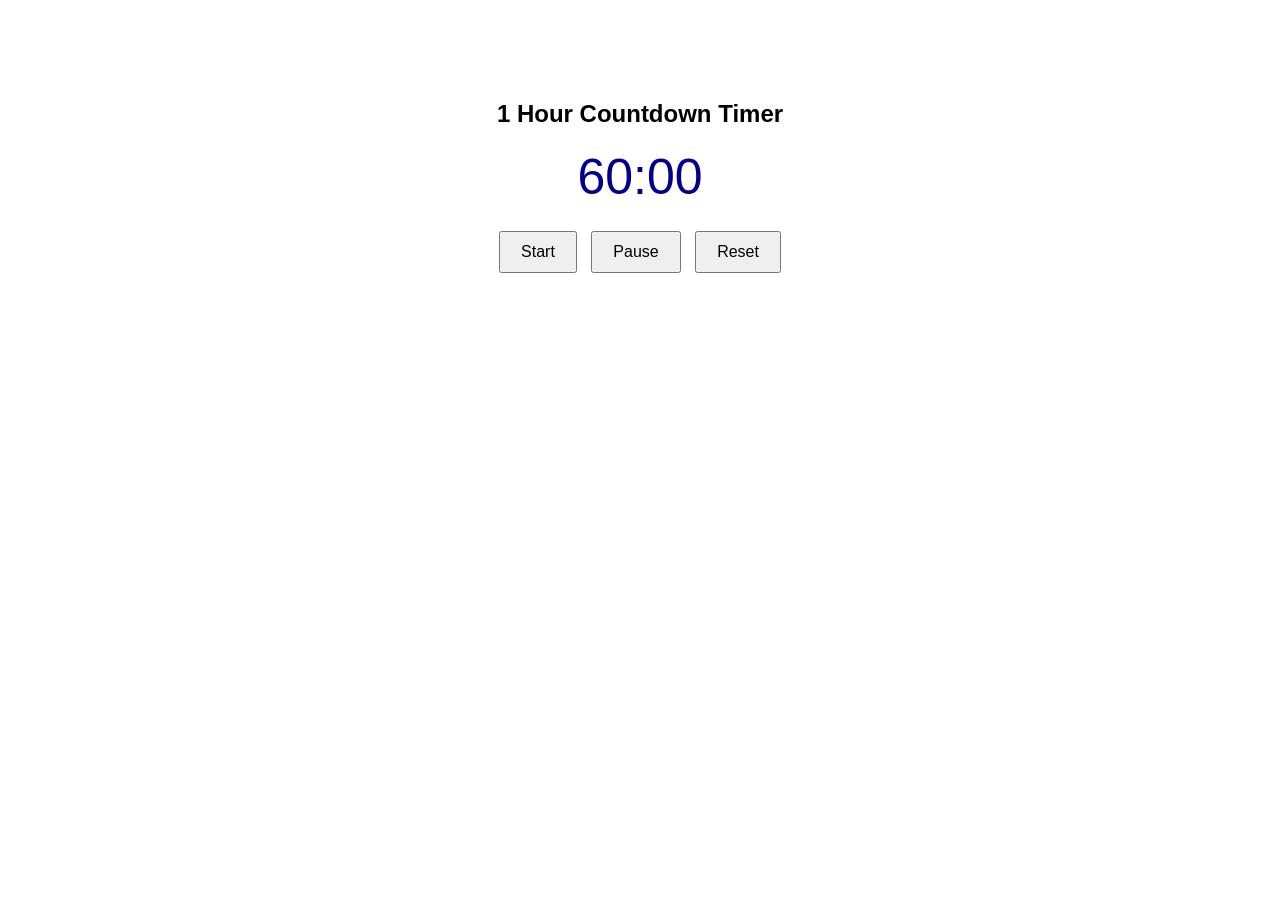
<file: task4.html>
<!DOCTYPE html>
<html>
<head>
<title>Countdown Timer</title>
<link rel="stylesheet" href="task4.css">
</head>

<body>

<h2>1 Hour Countdown Timer</h2>

<div id="timer">60:00</div>

<div class="buttons">
<button onclick="startTimer()">Start</button>
<button onclick="pauseTimer()">Pause</button>
<button onclick="resetTimer()">Reset</button>
</div>

<script src="task4.js"></script>

</body>
</html>
</file>
<file: task4.css>
body{
font-family: Arial;
text-align: center;
margin-top: 100px;
}

#timer{
font-size: 50px;
margin: 20px;
color: darkblue;
}

button{
padding: 10px 20px;
margin: 5px;
font-size: 16px;
cursor: pointer;
}

button:hover{
background-color: lightgray;
}
</file>
